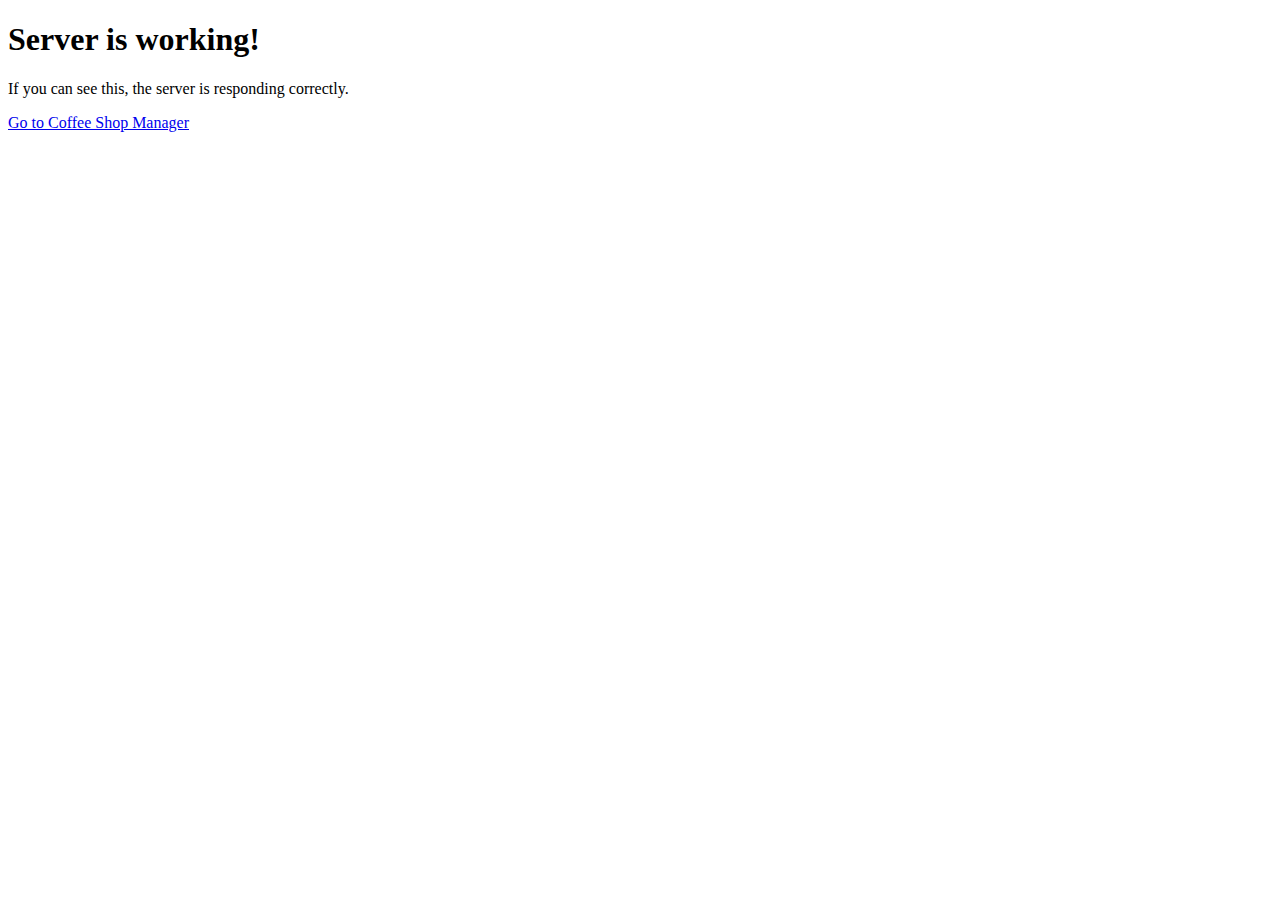
<file: test.html>
<!DOCTYPE html>
<html>

<head>
    <title>Test Page</title>
</head>

<body>
    <h1>Server is working!</h1>
    <p>If you can see this, the server is responding correctly.</p>
    <a href="/coffee_shop/">Go to Coffee Shop Manager</a>
</body>

</html>
</file>
